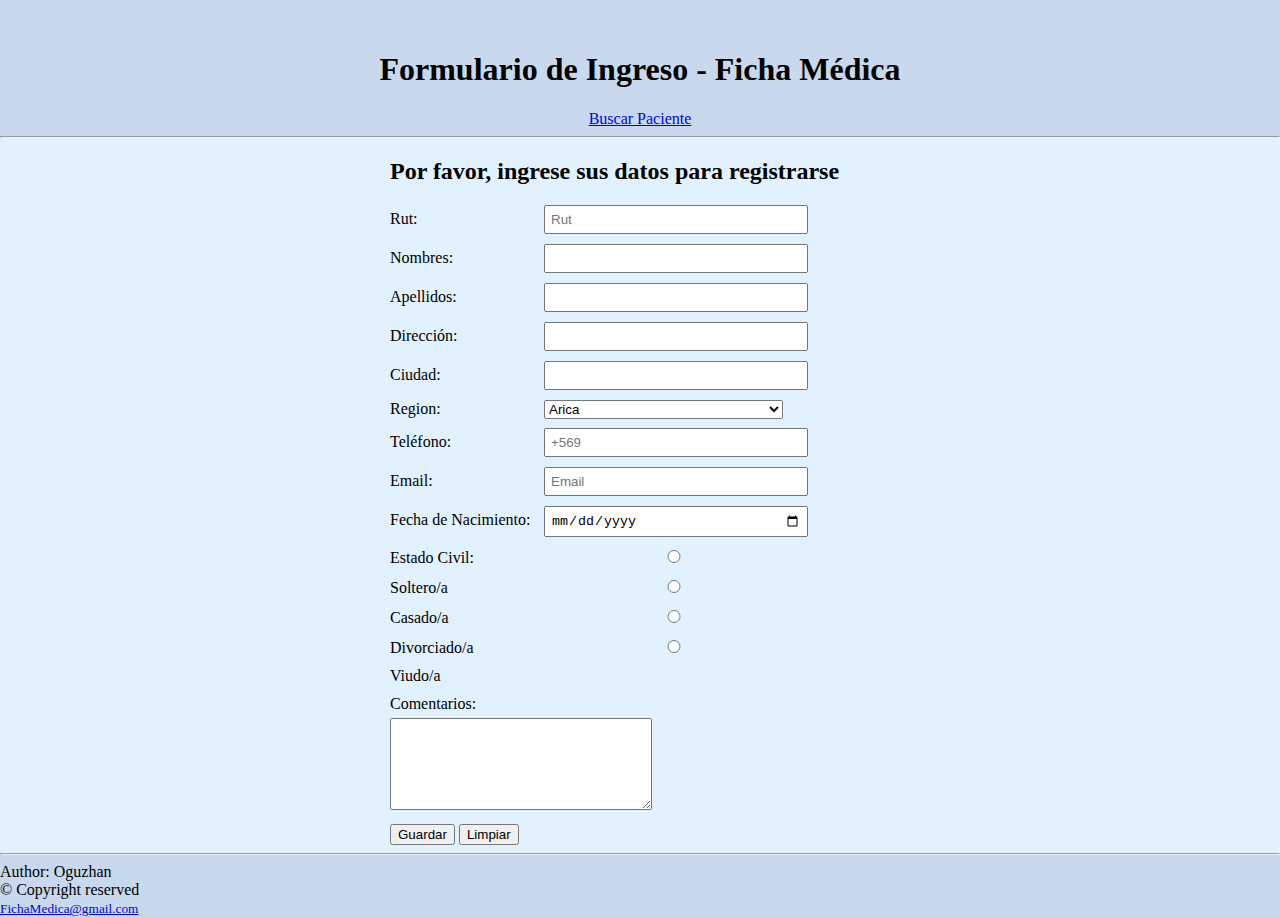
<file: index.html>
<!DOCTYPE html>
<html lang="en">
<head>
    <meta charset="UTF-8">
    <meta name="viewport" content="width=device-width, initial-scale=1.0">
    <title>Formulario</title>
    <link rel="stylesheet" href="style.css">
</head>
<body>
    <header>
    <h1>Formulario de Ingreso - Ficha Médica</h1>
    <a href="busqueda.html">Buscar Paciente</a>
    <hr>
    </header>
    <main>
    <form action="index.php" method="get">
        <h2>Por favor, ingrese sus datos para registrarse </h2>

       <label for="Rut">Rut:</label>
        <input type="text" id="Rut"  placeholder="Rut">

        <label for="Nombres">Nombres:</label>
        <input type="text" id="Nombres" required>

        <label for="Apellidos">Apellidos:</label>
        <input type="text" id="Apellidos" required>

        <label for="Dirección">Dirección:</label>
        <input type="text" id="Dirección" required>
        
        <label for="Ciudad">Ciudad:</label>
        <input type="text" id="Ciudad" required>

        <label for="Region">Region:</label>
        <select> 
            <option>Arica</option>
            <option>Tarapacá</option>
            <option>Antofagasta</option>
            <option>Atacama</option>
            <option>Coquimbo</option>
            <option>Valparaíso</option>
            <option>Metropolitana de Santiago</option>
            <option>O'Higgins</option>
            <option>Maule</option>
            <option>Ñuble</option>
            <option>Biobío</option>
            <option>Araucanía</option>
            <option>Los Ríos</option>
            <option>Los Lagos</option>
            <option>Aysén</option>
            <option>Magallanes y de la Antártica Chilena</option>
        </select>

        <label for="Teléfono">Teléfono:</label>
        <input type="text" id="Teléfono" placeholder="+569" required>


        <label for="Email">Email:</label>
        <input type="email" id="Email" placeholder="Email">

        <label for="Fecha de Nacimiento">Fecha de Nacimiento:</label>
        <input type="date" id="Fecha de Nacimiento" required>

        <label>Estado Civil:</label>

        <input type="radio" id="soltero" name="Estado civil" value="Soltero/a" required>
        <label for="soltero">Soltero/a</label>

        <input type="radio" id="casado" name="Estado civil" value="Casado/a">
        <label for="casado">Casado/a</label>

        <input type="radio" id="divorciado" name="Estado civil" value="Divorciado/a">
        <label for="divorciado">Divorciado/a</label>

        <input type="radio" id="viudo" name="Estado civil" value="Viudo/a">
        <label for="viudo">Viudo/a</label>
        
        <div class="form-group">
        <label for="Comentarios">Comentarios:</label>
        <textarea id="Comentarios" required></textarea>
        </div>

        <div id="Buttons">
        <button type="button" id="Guardar">Guardar</button>
        <button type="button" id="Limpiar">Limpiar</button>
        </div>
    </form>
    
    </main>
    <footer>
        <hr>
        Author: Oguzhan<br>
        &copy; Copyright reserved<br>
        <small><a href="mailto:Fichamedica@gmail.com">FichaMedica@gmail.com</a></small>
    </footer>
    <div id="popup" class="popup">
  <div class="popup-content">
    <p id="popup-message"></p>
    <button id="popup-close">OK</button>
  </div>
</div>
    <script src="index.js"></script>
</body>
</html>
</file>
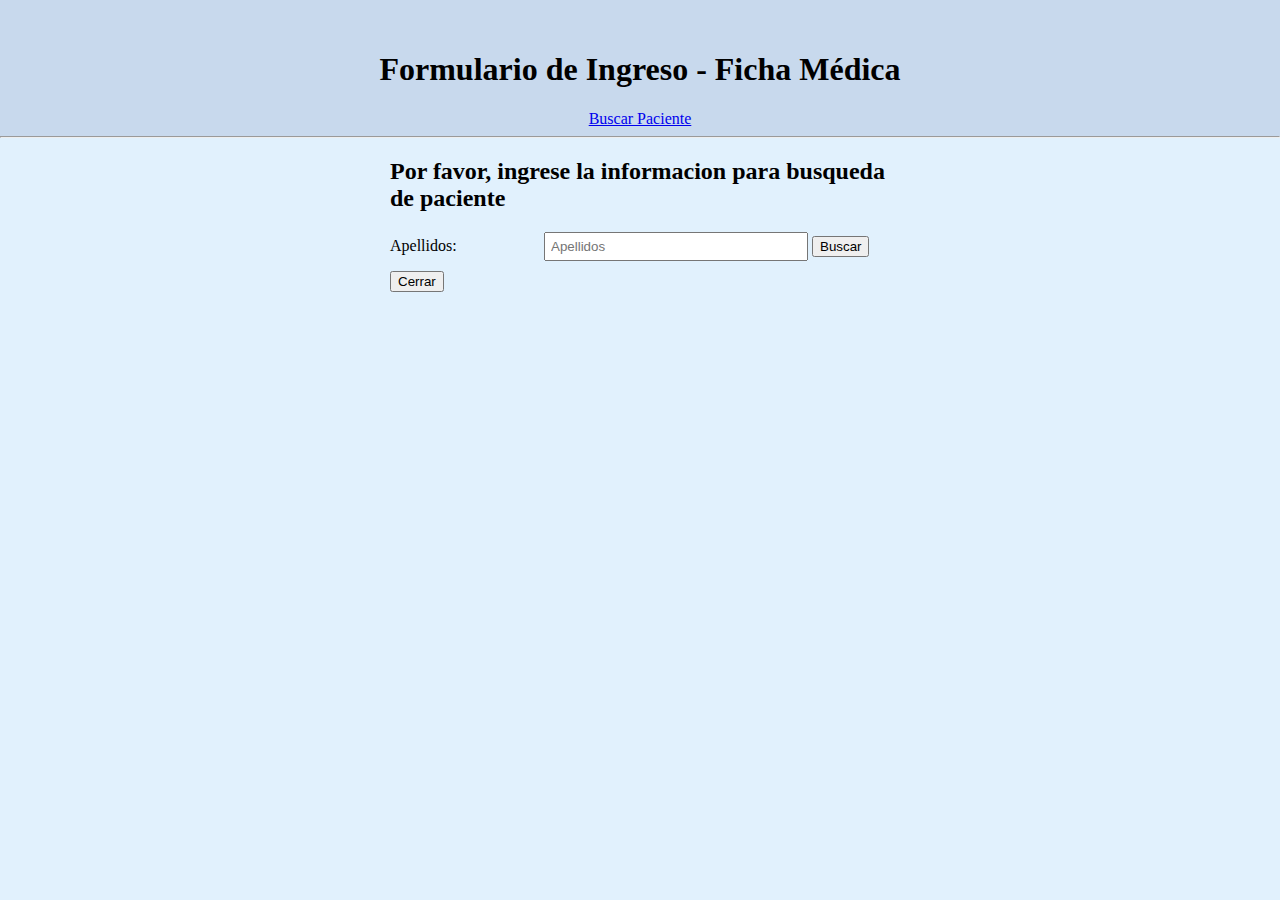
<file: busqueda.html>
<!DOCTYPE html>
<html lang="en">
<head>
    <meta charset="UTF-8">
    <meta name="viewport" content="width=device-width, initial-scale=1.0">
    <title>Busqueda De Pacientes</title>
    <link rel="stylesheet" href="style.css">    
</head>
<body>
       <header>
    <h1>Formulario de Ingreso - Ficha Médica</h1>
    <a href="busqueda.html">Buscar Paciente</a>
    <hr>
    </header>

    <form action="index.php" method="get">
    <h2>Por favor, ingrese la informacion para busqueda de paciente</h2>

  <label for="Apellidos">Apellidos:</label>
  <input type="text" id="Apellidos"  placeholder="Apellidos">
  <button>Buscar</button>
  <button type="button" id="Cerrar">Cerrar</button>

  <script src="index.js"></script>
  <script src="busqueda.js"></script>

</body>
</html>
</file>
<file: style.css>
header{
    background-color: #c8d9ed;
    text-align: center;
    padding-top: 30px;
}
body{
    margin: 0;
    background-color: #e1f1fd ;
}
form{
    max-width:  500px;
    margin: 0 auto;
}
form label{
    display:inline-block;
    width: 150px;
    margin-bottom: 10px;
}
form input,
form textarea{
    width: 250px;
    padding: 5px;
    margin-bottom: 10px;
}
textarea{
    height:80px;
    resize: vertical;
}
.form-group label{
    display: block;
    margin-bottom: 5px;
}
footer{
    background-color: #c8d9ed;
}
.popup {
  display: none; 
  position: fixed;
  top: 0; left: 0;
  width: 100%; height: 100%;
  background: rgba(0,0,0,0.5);
  justify-content: center;
  align-items: center;
  z-index: 1000;
}

.popup-content {
  background: white;
  padding: 20px 30px;
  border-radius: 10px;
  text-align: center;
  font-family: sans-serif;
  max-width: 400px;
  margin: auto;
  box-shadow: 0 4px 10px rgba(0,0,0,0.3);
}

.popup-content button {
  margin-top: 15px;
  padding: 8px 16px;
  border: none;
  background: #3f739e;
  color: white;
  border-radius: 5px;
  cursor: pointer;
}

.popup-content button:hover {
  background: #1b4952;
}
</file>
